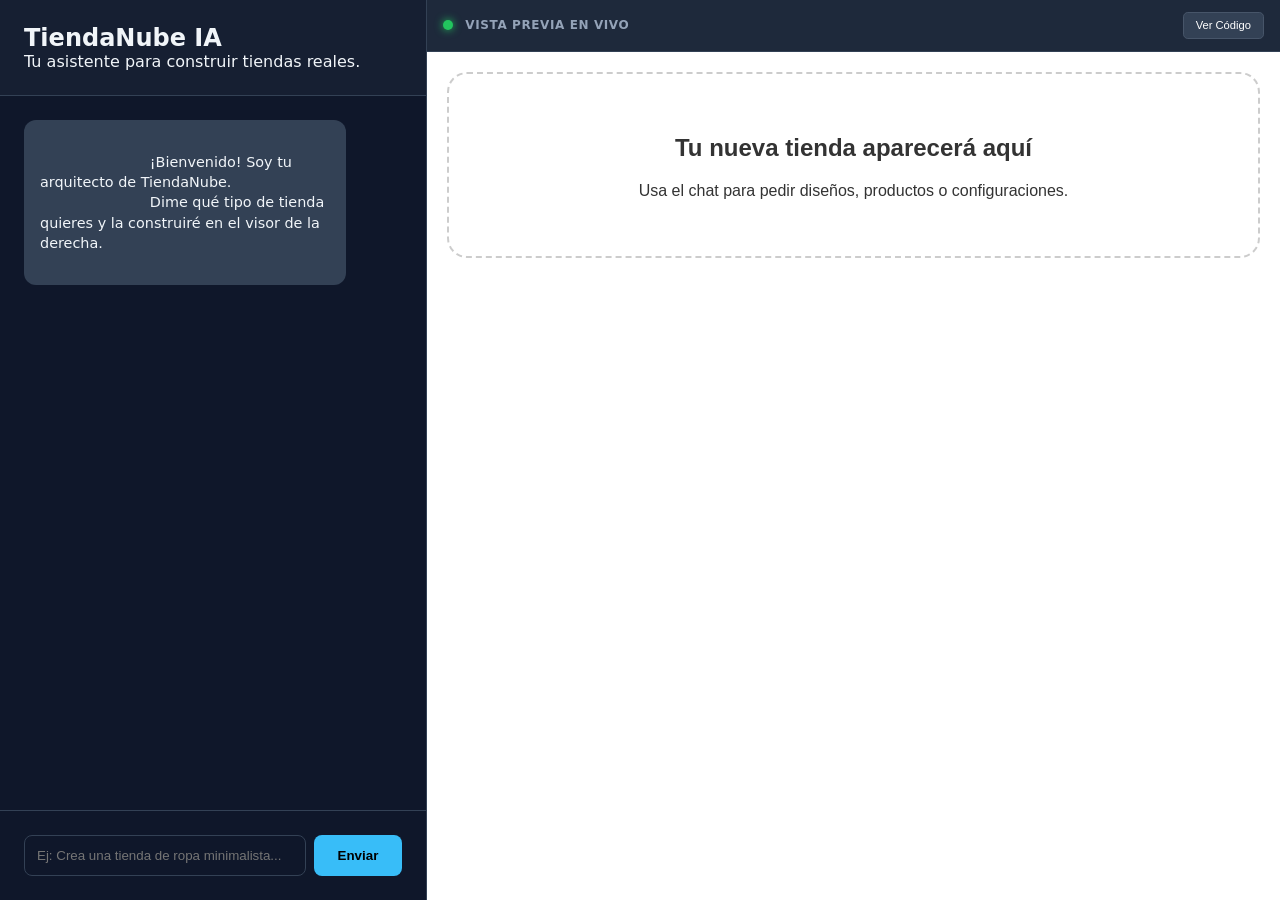
<file: index.html>
<!DOCTYPE html>
<html lang="es">
<head>
    <meta charset="UTF-8">
    <meta name="viewport" content="width=device-width, initial-scale=1.0">
    <title>TiendaNube — Constructor IA</title>
    <link rel="stylesheet" href="static/css/style.css">
</head>
<body>
    <div class="layout-wrapper">
        <section class="chat-section">
            <header>
                <h1>TiendaNube <span>IA</span></h1>
                <p>Tu asistente para construir tiendas reales.</p>
            </header>
            <main id="chat-window">
                <div id="chat-messages">
                    <div class="message bot">
                        ¡Bienvenido! Soy tu arquitecto de TiendaNube. 
                        Dime qué tipo de tienda quieres y la construiré en el visor de la derecha.
                    </div>
                </div>
            </main>
            <footer>
                <form id="chat-form">
                    <input type="text" id="user-input" placeholder="Ej: Crea una tienda de ropa minimalista..." autocomplete="off" required>
                    <button type="submit" id="send-btn">Enviar</button>
                </form>
            </footer>
        </section>

        <aside class="visor-section">
            <div class="visor-toolbar">
                <div class="status-dot connected"></div>
                <span class="visor-title">Vista Previa en Vivo</span>
                <button id="toggle-code" class="btn-tool">Ver Código</button>
            </div>
            <div id="preview-container">
                <iframe id="store-preview" title="Vista previa de la tienda"></iframe>
                <div id="code-overlay" class="hidden">
                    <pre><code id="full-code"></code></pre>
                </div>
            </div>
        </aside>
    </div>
    <script src="static/js/script.js"></script>
</body>
</html>
</file>
<file: static/css/style.css>
:root {
    --bg-color: #0f172a;
    --card-bg: #1e293b;
    --primary-color: #38bdf8;
    --text-main: #f1f5f9;
    --text-muted: #94a3b8;
    --bot-msg-bg: #334155;
    --user-msg-bg: #0ea5e9;
    --border-color: #334155;
}

* { box-sizing: border-box; margin: 0; padding: 0; }
body { font-family: 'Segoe UI', system-ui, sans-serif; background: var(--bg-color); color: var(--text-main); height: 100vh; overflow: hidden; }

.layout-wrapper { display: flex; height: 100vh; }

/* CHAT */
.chat-section { flex: 1; display: flex; flex-direction: column; border-right: 1px solid var(--border-color); max-width: 450px; }
header { padding: 1.5rem; border-bottom: 1px solid var(--border-color); background: rgba(30,41,59,0.5); }
main#chat-window { flex: 1; overflow-y: auto; padding: 1.5rem; }
#chat-messages { display: flex; flex-direction: column; gap: 1rem; }
.message { max-width: 85%; padding: 0.75rem 1rem; border-radius: 0.75rem; font-size: 0.9rem; line-height: 1.4; white-space: pre-wrap; }
.message.bot { align-self: flex-start; background: var(--bot-msg-bg); }
.message.user { align-self: flex-end; background: var(--user-msg-bg); color: white; }

footer { padding: 1.5rem; border-top: 1px solid var(--border-color); }
#chat-form { display: flex; gap: 0.5rem; }
#user-input { flex: 1; padding: 0.75rem; border-radius: 0.5rem; border: 1px solid var(--border-color); background: var(--bg-color); color: white; }
#send-btn { background: var(--primary-color); border: none; padding: 0 1.5rem; border-radius: 0.5rem; cursor: pointer; color: #000; font-weight: bold; }

/* VISOR PROFESIONAL */
.visor-section { flex: 2; background: #0b1120; display: flex; flex-direction: column; }

.visor-toolbar {
    padding: 0.75rem 1rem;
    background: #1e293b;
    border-bottom: 1px solid #334155;
    display: flex;
    align-items: center;
    gap: 0.75rem;
}

.status-dot { width: 10px; height: 10px; border-radius: 50%; }
.status-dot.connected { background: #22c55e; box-shadow: 0 0 8px #22c55e; }
.visor-title { font-size: 0.75rem; color: #94a3b8; font-weight: bold; text-transform: uppercase; letter-spacing: 0.05em; flex: 1; }

.btn-tool {
    padding: 0.4rem 0.75rem;
    background: #334155;
    border: 1px solid #475569;
    color: white;
    font-size: 0.7rem;
    border-radius: 0.3rem;
    cursor: pointer;
}

#preview-container { flex: 1; position: relative; background: #fff; overflow: hidden; }
#store-preview { width: 100%; height: 100%; border: none; background: white; }

#code-overlay {
    position: absolute; top: 0; left: 0; width: 100%; height: 100%;
    background: #0f172a; padding: 1rem; overflow: auto; color: #38bdf8;
    font-family: 'Consolas', monospace; font-size: 0.8rem;
}

.hidden { display: none; }
.impl-hint { color: var(--primary-color); font-weight: bold; margin: 0.5rem 0; font-size: 0.8rem; }
</file>
